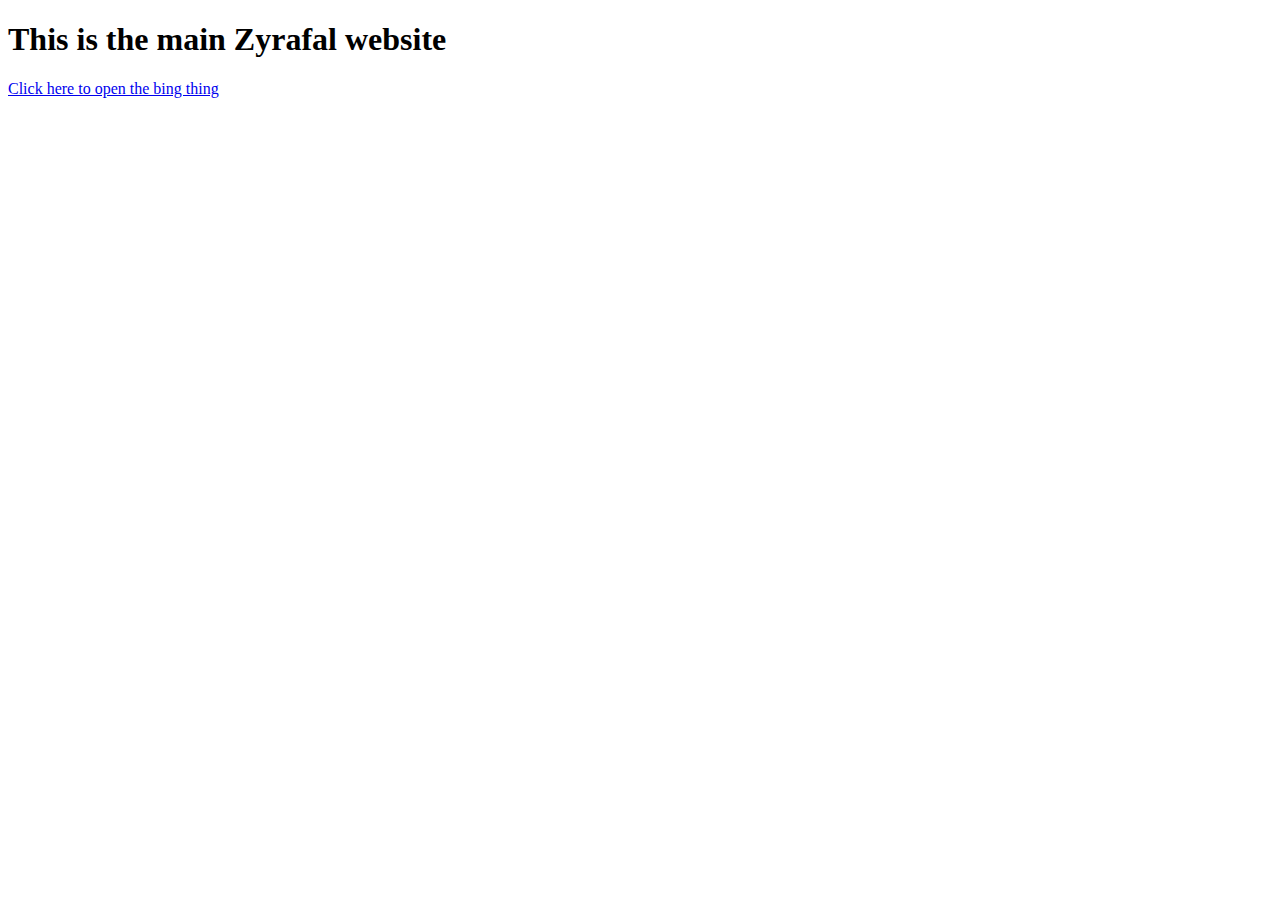
<file: index.html>
<!DOCTYPE html>
<html lang="en">
<head>
    <meta charset="UTF-8">
    <title>Zyrafal</title>
    <link rel="icon" href="zyrafal.png" type="image/x-icon">
    <link rel="shortcut icon" href="zyrafal.png" type="image/x-icon">
</head>
<body>

<h1>This is the main Zyrafal website</h1>
<a href="/search.html">Click here to open the bing thing</a>

</body>
</html>
</file>
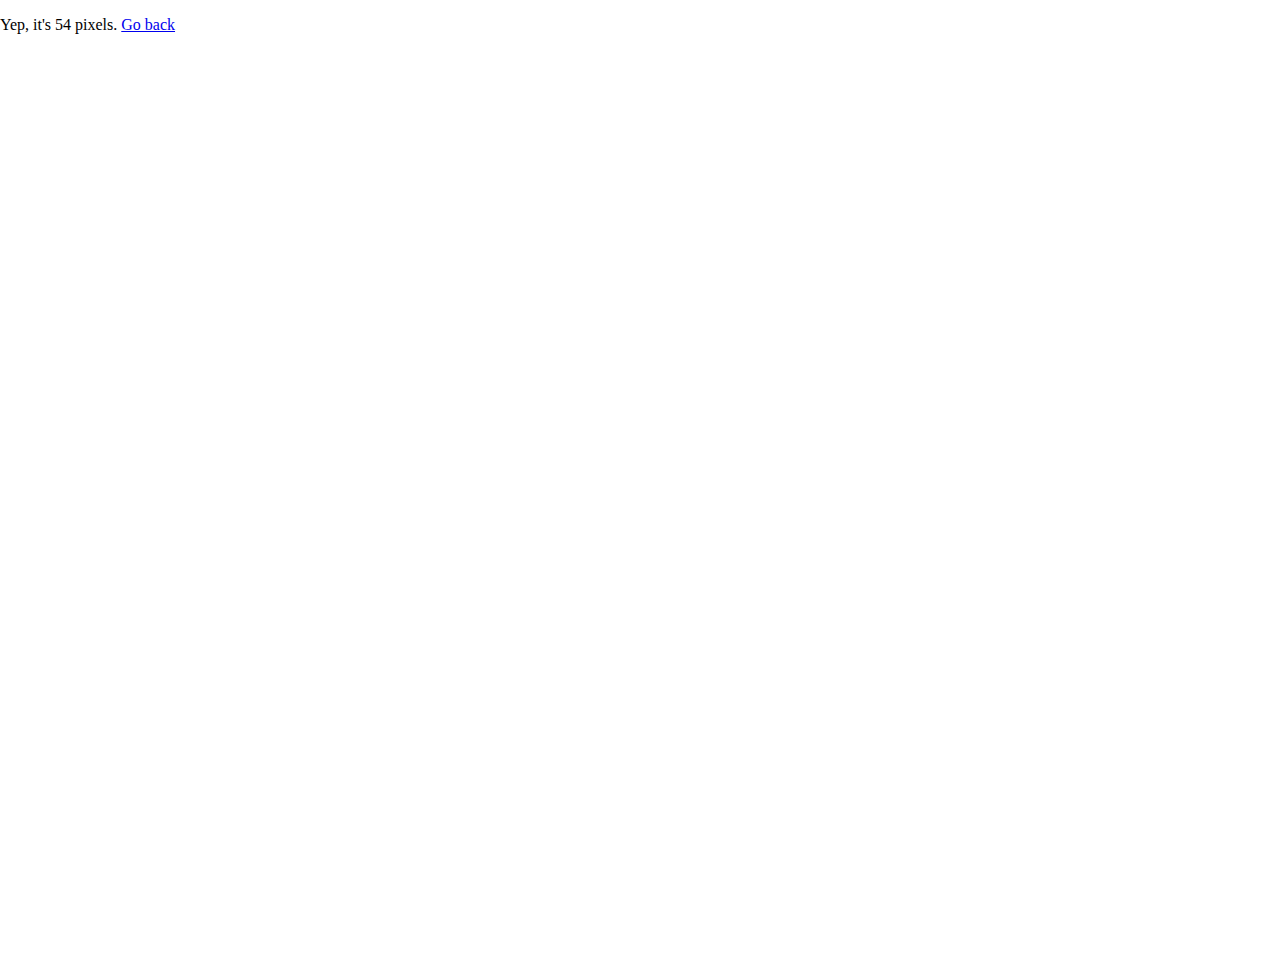
<file: search.html>
<!DOCTYPE html>
<html lang="en">
<head>
    <meta charset="UTF-8">
    <title>Zyrafal Search</title>
</head>
<body style="margin:0">

<p>Yep, it's 54 pixels. <a href="/index.html">Go back</a></p>
<iframe src="https://www.bing.com/" style="border:0px; width:100%; height:100%; top:54px; bottom:54px; position:absolute;" id="pageFrame"></iframe>

</body>
</html>
</file>
